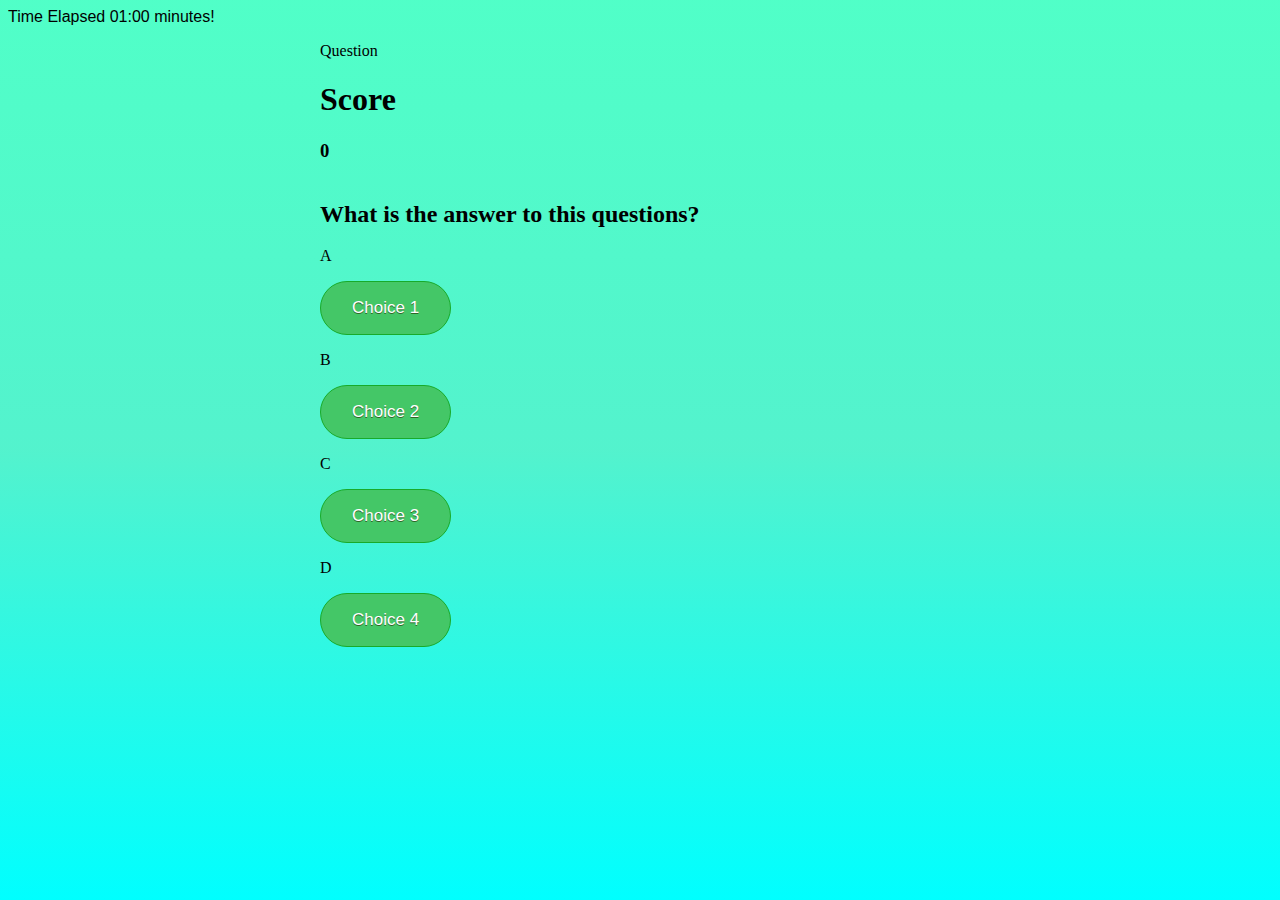
<file: index.html>
<!DOCTYPE html>
<html lang="en">
<head>
    <meta charset="UTF-8" />
    <title>Sal Pistone Assignment 3</title>
    <link rel="stylesheet" href="index.css" />
    <script type="text/javascript" src="db.json"></script>
    <script type="text/javascript" src="playerName.js"></script>
</head>
<body>

<div id="stopwatch">Time Elapsed <span id="time">01:00</span> minutes!</div>

<div class="page">
    <div id="timer" onload="start()"><div id="demo" onload="start()"></div></div>
<div class="container">
    <div id="game" class="justify-center flex-column">
                <p id="progressText">
                    Question
                </p>
                <div id="progressBar">
                    <div id="progressBarFull"></div>
                </div>
            </div>
                <h1>
                    Score
                </h1>
                <h3 class="hud-main-text" id="score">
                    0
                </h3>
        </div>
        <h2 id="question">What is the answer to this questions?</h2>
        <div class="choice-container">
            <p class="choice-prefix">A</p>
            <button class="choice-text" data-number="1">Choice 1</button>
        </div>
        <div class="choice-container">
            <p class="choice-prefix">B</p>
            <button class="choice-text" data-number="2">Choice 2</button>
        </div>
        <div class="choice-container">
            <p class="choice-prefix">C</p>
            <button class="choice-text" data-number="3">Choice 3</button>
        </div>
        <div class="choice-container">
            <p class="choice-prefix">D</p>
            <button class="choice-text" data-number="4">Choice 4</button>
        </div>
</div>
<script src="index.js"></script>
<script type="text/javascript" src="Timer.js"></script>
</body>
</html>
</file>
<file: index.css>
.container{
    align-content: center;
}

html{
    background: no-repeat, fixed linear-gradient(rgba(2,255,175,0.69), rgba(6,237,183,0.69), aqua);
    background-size: 100%;
    align-content: center;

}

.page {
    position: absolute;
    left: 25%;
    right: 10%;

    margin: auto;
}

button{
    background-color:#44c767;
    border-radius:28px;
    border:1px solid #18ab29;
    display:inline-block;
    cursor:pointer;
    color:#ffffff;
    font-size:17px;
    padding:16px 31px;
    text-decoration:none;
    text-shadow:0px 1px 0px #2f6627;
}

button:hover{
    background-color:#5cbf2a;
}

#stopwatch{
    font-family: digital-7, sans-serif;
}

@font-face {
    font-family: digital-7;
    src: local(C:\Users\spist222\Downloads\digital-7.regular.ttf);
}
</file>
